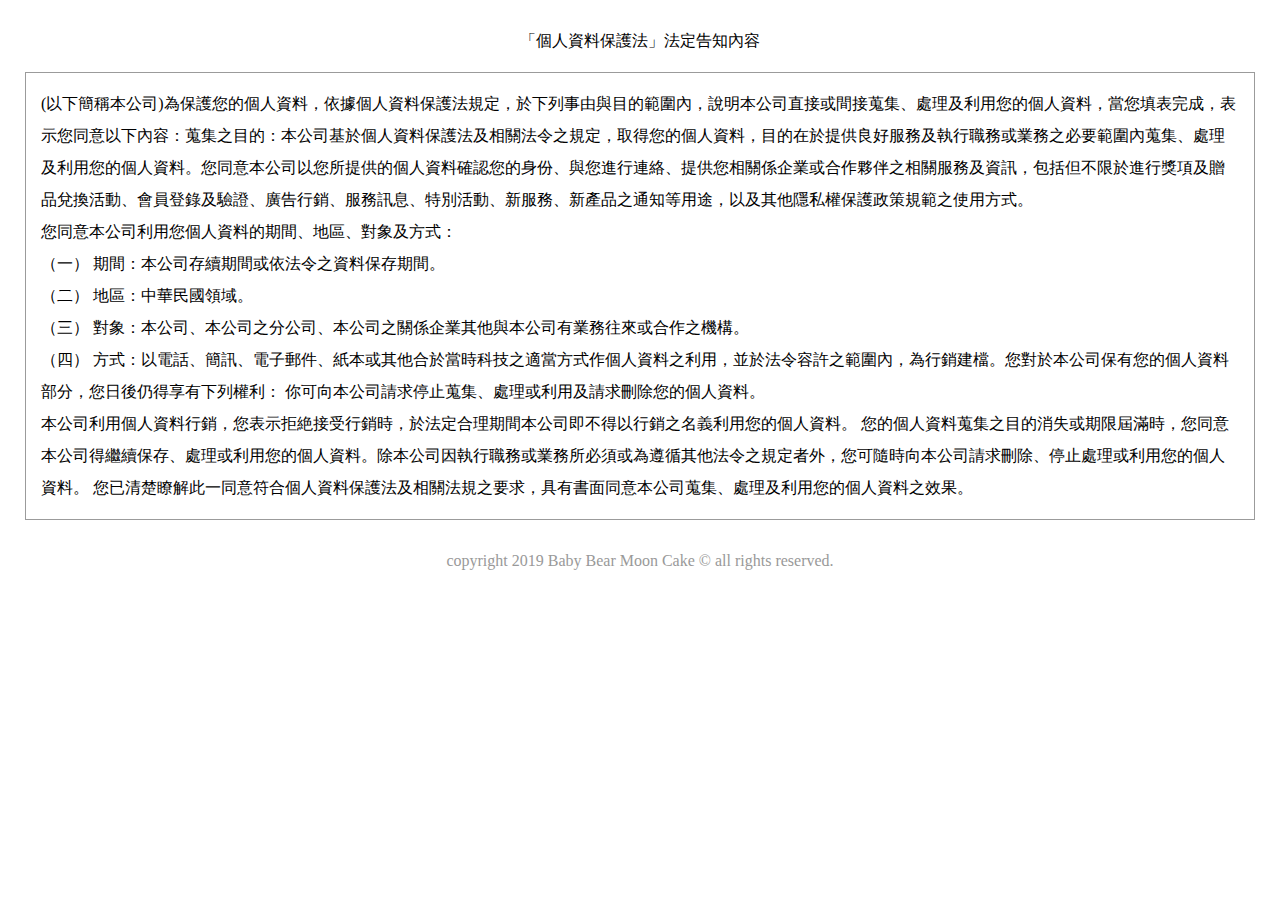
<file: message.html>
<!DOCTYPE html>
<html lang="en">
<head>
    <meta charset="UTF-8">
    <title>熊寶寶彌月蛋糕</title> 
    <!-- meta:vp -->
    <meta name="viewport" content="width=device-width, user-scalable=no, initial-scale=1.0, maximum-scale=1.0, minimum-scale=1.0">
    <meta name="keywords" content="熊寶寶, 熊寶寶彌月蛋糕, 彌月蛋糕, 彌月, 蛋糕, 彌月禮物, 彌月禮盒, 可愛蛋糕, 寶寶蛋糕, 原味蛋糕, 巧克力蛋糕, 杯子蛋糕, 鮮奶蛋糕, 蜂蜜蛋糕, 藍莓蛋糕, 咖啡蛋糕 ">
    <meta name="description" content="熊寶寶, 熊寶寶彌月蛋糕, 彌月蛋糕, 彌月, 蛋糕, 彌月禮物, 彌月禮盒, 可愛蛋糕, 寶寶蛋糕, 原味蛋糕, 巧克力蛋糕, 杯子蛋糕, 鮮奶蛋糕, 蜂蜜蛋糕, 藍莓蛋糕, 咖啡蛋糕 ">
    <meta name="author" content="JENNY CHANG">
    <meta http-equiv="X-UA-Compatible" content="IE=edge">

    <!--css basic-->
    <link rel="icon" href="images/favicon.ico" sizes="16x16 24x24 32x32 48x48 64x64 128x128" />
    <link href="https://fonts.googleapis.com/css?family=EB+Garamond" rel="stylesheet">

    <!--css swiper-->
    <link rel="stylesheet" href="css/swiper/swiper.css">
    
    <!--js basic-->
    <script src="js/jquery-3.1.1.min.js"></script>

    <!--fontawesome basic-->
    <link rel="stylesheet" href="css/fontawesome/all.css">
    <script src="js/fontawesome/all.js"></script>
    <link rel="stylesheet" href="https://use.fontawesome.com/releases/v5.6.3/css/all.css" integrity="sha384-UHRtZLI+pbxtHCWp1t77Bi1L4ZtiqrqD80Kn4Z8NTSRyMA2Fd33n5dQ8lWUE00s/" crossorigin="anonymous">
    <link href="https://fonts.googleapis.com/css?family=Mitr" rel="stylesheet">

    <!--css final-->
    <link rel="stylesheet" href="css/all.css">
    <link rel="stylesheet" href="css/message.css">

    <!--js final-->
    <script src="js/all.js"></script>
</head>
<body>

<div>
    <h1>「個人資料保護法」法定告知內容</h1>
    <div class="message">
        <p>(以下簡稱本公司)為保護您的個人資料，依據個人資料保護法規定，於下列事由與目的範圍內，說明本公司直接或間接蒐集、處理及利用您的個人資料，當您填表完成，表示您同意以下內容：蒐集之目的：本公司基於個人資料保護法及相關法令之規定，取得您的個人資料，目的在於提供良好服務及執行職務或業務之必要範圍內蒐集、處理及利用您的個人資料。您同意本公司以您所提供的個人資料確認您的身份、與您進行連絡、提供您相關係企業或合作夥伴之相關服務及資訊，包括但不限於進行獎項及贈品兌換活動、會員登錄及驗證、廣告行銷、服務訊息、特別活動、新服務、新產品之通知等用途，以及其他隱私權保護政策規範之使用方式。

</p>
        <p>您同意本公司利用您個人資料的期間、地區、對象及方式：</p>
        <p>（一） 期間：本公司存續期間或依法令之資料保存期間。</p>
        <p>（二） 地區：中華民國領域。</p>
        <p>（三） 對象：本公司、本公司之分公司、本公司之關係企業其他與本公司有業務往來或合作之機構。</p>
        <p>（四）  方式：以電話、簡訊、電子郵件、紙本或其他合於當時科技之適當方式作個人資料之利用，並於法令容許之範圍內，為行銷建檔。您對於本公司保有您的個人資料部分，您日後仍得享有下列權利：
你可向本公司請求停止蒐集、處理或利用及請求刪除您的個人資料。</p>
        <p>本公司利用個人資料行銷，您表示拒絶接受行銷時，於法定合理期間本公司即不得以行銷之名義利用您的個人資料。
您的個人資料蒐集之目的消失或期限屆滿時，您同意本公司得繼續保存、處理或利用您的個人資料。除本公司因執行職務或業務所必須或為遵循其他法令之規定者外，您可隨時向本公司請求刪除、停止處理或利用您的個人資料。
您已清楚瞭解此一同意符合個人資料保護法及相關法規之要求，具有書面同意本公司蒐集、處理及利用您的個人資料之效果。</p>
    </div>
    <div class="copyright">copyright 2019 Baby Bear Moon Cake © all rights reserved.</div>
</div>

</body>
</html>
</file>
<file: css/message.css>
body {
  background: #FFF;
  padding: 25px 25px 0px 25px;
  font-size: 1rem;
  line-height: 2em; }

h1 {
  padding-bottom: 15px;
  text-align: center; }

.message {
  padding: 15px;
  border: #9B9B9B 1px solid; }

.copyright {
  text-align: center;
  font-size: #9B9B9B;
  color: #999;
  margin-top: 25px; }
</file>
<file: css/all.css>
@charset "UTF-8";
/* http://meyerweb.com/eric/tools/css/reset/ 
   v2.0 | 20110126
   License: none (public domain)
*/
html, body, div, span, applet, object, iframe, h1, h2, h3, h4, h5, h6, p, blockquote, pre, a, abbr, acronym, address, big, cite, code, del, dfn, em, img, ins, kbd, q, s, samp, small, strike, strong, sub, sup, tt, var, b, u, i, center, dl, dt, dd, ol, ul, li, fieldset, form, label, legend, table, caption, tbody, tfoot, thead, tr, th, td, article, aside, canvas, details, embed, figure, figcaption, footer, header, hgroup, menu, nav, output, ruby, section, summary, time, mark, audio, video {
  margin: 0;
  padding: 0;
  border: 0;
  font-size: 100%;
  font: inherit;
  vertical-align: baseline; }

/* HTML5 display-role reset for older browsers */
article, aside, details, figcaption, figure, footer, header, hgroup, menu, nav, section {
  display: block; }

body {
  line-height: 1; }

ol, ul {
  list-style: none; }

blockquote, q {
  quotes: none; }

blockquote:before, blockquote:after {
  content: '';
  content: none; }

q:before, q:after {
  content: '';
  content: none; }

table {
  border-collapse: collapse;
  /*線不要有間隔*/
  border-spacing: 0;
  /*線線零距離*/ }

input {
  border: none; }

img {
  max-width: 100%; }

/*!
Pure v1.0.0
Copyright 2013 Yahoo!
Licensed under the BSD License.
https://github.com/yahoo/pure/blob/master/LICENSE.md
*/
.pure-button {
  /* Structure */
  display: inline-block;
  zoom: 1;
  line-height: normal;
  white-space: nowrap;
  vertical-align: middle;
  text-align: center;
  cursor: pointer;
  -webkit-user-drag: none;
  -webkit-user-select: none;
  -moz-user-select: none;
  -ms-user-select: none;
  user-select: none;
  -webkit-box-sizing: border-box;
  box-sizing: border-box; }
  .pure-button::-moz-focus-inner {
    padding: 0;
    border: 0; }

/* Firefox: Get rid of the inner focus border */
/* Inherit .pure-g styles */
.pure-button-group {
  letter-spacing: -0.31em;
  /* Webkit: collapse white-space between units */
  *letter-spacing: normal;
  /* reset IE < 8 */
  *word-spacing: -0.43em;
  /* IE < 8: collapse white-space between units */
  text-rendering: optimizespeed;
  /* Webkit: fixes text-rendering: optimizeLegibility */ }

.opera-only :-o-prefocus {
  word-spacing: -0.43em; }

.pure-button-group {
  word-spacing: -0.43em; }
  .pure-button-group .pure-button {
    letter-spacing: normal;
    word-spacing: normal;
    vertical-align: top;
    text-rendering: auto; }

/*csslint outline-none:false*/
.pure-button {
  font-family: inherit;
  font-size: 100%;
  padding: 0.5em 1em;
  color: #fff;
  /* rgba not supported (IE 8) */
  color: rgba(0, 0, 0, 0.8);
  /* rgba supported */
  border: 1px solid #94D4EB;
  /*IE 6/7/8*/
  border: none rgba(0, 0, 0, 0);
  /*IE9 + everything else*/
  background-color: #94D4EB;
  text-decoration: none;
  border-radius: 2px; }
  .pure-button a {
    color: #fff; }

.pure-button-hover {
  /* csslint ignore:start */
  filter: alpha(opacity=90);
  /* csslint ignore:end */
  background-image: -webkit-linear-gradient(transparent, rgba(0, 0, 0, 0.05) 40%, rgba(0, 0, 0, 0.1));
  background-image: -webkit-gradient(linear, left top, left bottom, from(transparent), color-stop(40%, rgba(0, 0, 0, 0.05)), to(rgba(0, 0, 0, 0.1)));
  background-image: -o-linear-gradient(transparent, rgba(0, 0, 0, 0.05) 40%, rgba(0, 0, 0, 0.1));
  background-image: linear-gradient(transparent, rgba(0, 0, 0, 0.05) 40%, rgba(0, 0, 0, 0.1)); }

.pure-button:hover {
  /* csslint ignore:start */
  filter: alpha(opacity=90);
  /* csslint ignore:end */
  background-image: -webkit-linear-gradient(transparent, rgba(0, 0, 0, 0.05) 40%, rgba(0, 0, 0, 0.1));
  background-image: -webkit-gradient(linear, left top, left bottom, from(transparent), color-stop(40%, rgba(0, 0, 0, 0.05)), to(rgba(0, 0, 0, 0.1)));
  background-image: -o-linear-gradient(transparent, rgba(0, 0, 0, 0.05) 40%, rgba(0, 0, 0, 0.1));
  background-image: linear-gradient(transparent, rgba(0, 0, 0, 0.05) 40%, rgba(0, 0, 0, 0.1)); }

.pure-button:focus {
  /* csslint ignore:start */
  filter: alpha(opacity=90);
  /* csslint ignore:end */
  background-image: -webkit-linear-gradient(transparent, rgba(0, 0, 0, 0.05) 40%, rgba(0, 0, 0, 0.1));
  background-image: -webkit-gradient(linear, left top, left bottom, from(transparent), color-stop(40%, rgba(0, 0, 0, 0.05)), to(rgba(0, 0, 0, 0.1)));
  background-image: -o-linear-gradient(transparent, rgba(0, 0, 0, 0.05) 40%, rgba(0, 0, 0, 0.1));
  background-image: linear-gradient(transparent, rgba(0, 0, 0, 0.05) 40%, rgba(0, 0, 0, 0.1));
  outline: 0; }

.pure-button-active {
  -webkit-box-shadow: 0 0 0 1px rgba(0, 0, 0, 0.15) inset, 0 0 6px rgba(0, 0, 0, 0.2) inset;
  box-shadow: 0 0 0 1px rgba(0, 0, 0, 0.15) inset, 0 0 6px rgba(0, 0, 0, 0.2) inset;
  border-color: #000 \9; }

.pure-button:active {
  -webkit-box-shadow: 0 0 0 1px rgba(0, 0, 0, 0.15) inset, 0 0 6px rgba(0, 0, 0, 0.2) inset;
  box-shadow: 0 0 0 1px rgba(0, 0, 0, 0.15) inset, 0 0 6px rgba(0, 0, 0, 0.2) inset;
  border-color: #000 \9; }

.pure-button[disabled] {
  border: none;
  background-image: none;
  /* csslint ignore:start */
  filter: alpha(opacity=40);
  /* csslint ignore:end */
  opacity: 0.40;
  cursor: not-allowed;
  -webkit-box-shadow: none;
  box-shadow: none;
  pointer-events: none; }

.pure-button-disabled {
  border: none;
  background-image: none;
  /* csslint ignore:start */
  filter: alpha(opacity=40);
  /* csslint ignore:end */
  opacity: 0.40;
  cursor: not-allowed;
  -webkit-box-shadow: none;
  box-shadow: none;
  pointer-events: none; }
  .pure-button-disabled:hover, .pure-button-disabled:focus, .pure-button-disabled:active {
    border: none;
    background-image: none;
    /* csslint ignore:start */
    filter: alpha(opacity=40);
    /* csslint ignore:end */
    opacity: 0.40;
    cursor: not-allowed;
    -webkit-box-shadow: none;
    box-shadow: none;
    pointer-events: none; }

.pure-button-hidden {
  display: none; }

.pure-button-primary, .pure-button-selected {
  background-color: #0078e7;
  color: #fff; }

a.pure-button-primary, a.pure-button-selected {
  background-color: #0078e7;
  color: #fff; }

/* Button Groups */
.pure-button-group .pure-button {
  margin: 0;
  border-radius: 0;
  border-right: 1px solid #111;
  /* fallback color for rgba() for IE7/8 */
  border-right: 1px solid rgba(0, 0, 0, 0.2); }
  .pure-button-group .pure-button:first-child {
    border-top-left-radius: 2px;
    border-bottom-left-radius: 2px; }
  .pure-button-group .pure-button:last-child {
    border-top-right-radius: 2px;
    border-bottom-right-radius: 2px;
    border-right: none; }

/*!
Pure v1.0.0
Copyright 2013 Yahoo!
Licensed under the BSD License.
https://github.com/yahoo/pure/blob/master/LICENSE.md
*/
/*csslint box-model:false*/
/*
Box-model set to false because we're setting a height on select elements, which
also have border and padding. This is done because some browsers don't render
the padding. We explicitly set the box-model for select elements to border-box,
so we can ignore the csslint warning.
*/
.pure-form input[type="text"], .pure-form input[type="password"], .pure-form input[type="email"], .pure-form input[type="url"], .pure-form input[type="date"], .pure-form input[type="month"], .pure-form input[type="time"], .pure-form input[type="datetime"], .pure-form input[type="datetime-local"], .pure-form input[type="week"], .pure-form input[type="number"], .pure-form input[type="search"], .pure-form input[type="tel"], .pure-form input[type="color"] {
  padding: 0.5em 0.6em;
  display: inline-block;
  border: 1px solid #ccc;
  -webkit-box-shadow: inset 0 1px 3px #ddd;
  box-shadow: inset 0 1px 3px #ddd;
  border-radius: 4px;
  vertical-align: middle;
  -webkit-box-sizing: border-box;
  box-sizing: border-box; }

.pure-form select, .pure-form textarea {
  padding: 0.5em 0.6em;
  display: inline-block;
  border: 1px solid #ccc;
  -webkit-box-shadow: inset 0 1px 3px #ddd;
  box-shadow: inset 0 1px 3px #ddd;
  border-radius: 4px;
  vertical-align: middle;
  -webkit-box-sizing: border-box;
  box-sizing: border-box; }

.pure-form input:not([type]) {
  padding: 0.5em 0.6em;
  display: inline-block;
  border: 1px solid #ccc;
  -webkit-box-shadow: inset 0 1px 3px #ddd;
  box-shadow: inset 0 1px 3px #ddd;
  border-radius: 4px;
  -webkit-box-sizing: border-box;
  box-sizing: border-box; }

.pure-form input[type="color"] {
  padding: 0.2em 0.5em; }

.pure-form input[type="text"]:focus, .pure-form input[type="password"]:focus, .pure-form input[type="email"]:focus, .pure-form input[type="url"]:focus, .pure-form input[type="date"]:focus, .pure-form input[type="month"]:focus, .pure-form input[type="time"]:focus, .pure-form input[type="datetime"]:focus, .pure-form input[type="datetime-local"]:focus, .pure-form input[type="week"]:focus, .pure-form input[type="number"]:focus, .pure-form input[type="search"]:focus, .pure-form input[type="tel"]:focus, .pure-form input[type="color"]:focus {
  outline: 0;
  border-color: #129FEA; }

.pure-form select:focus, .pure-form textarea:focus {
  outline: 0;
  border-color: #129FEA; }

.pure-form input:not([type]):focus {
  outline: 0;
  border-color: #129FEA; }

.pure-form input[type="file"]:focus, .pure-form input[type="radio"]:focus, .pure-form input[type="checkbox"]:focus {
  outline: thin solid #129FEA;
  outline: 1px auto #129FEA; }

.pure-form .pure-checkbox, .pure-form .pure-radio {
  margin: 0.5em 0;
  display: block; }

.pure-form input[type="text"][disabled], .pure-form input[type="password"][disabled], .pure-form input[type="email"][disabled], .pure-form input[type="url"][disabled], .pure-form input[type="date"][disabled], .pure-form input[type="month"][disabled], .pure-form input[type="time"][disabled], .pure-form input[type="datetime"][disabled], .pure-form input[type="datetime-local"][disabled], .pure-form input[type="week"][disabled], .pure-form input[type="number"][disabled], .pure-form input[type="search"][disabled], .pure-form input[type="tel"][disabled], .pure-form input[type="color"][disabled] {
  cursor: not-allowed;
  background-color: #eaeded;
  color: #cad2d3; }

.pure-form select[disabled], .pure-form textarea[disabled] {
  cursor: not-allowed;
  background-color: #eaeded;
  color: #cad2d3; }

.pure-form input:not([type])[disabled] {
  cursor: not-allowed;
  background-color: #eaeded;
  color: #cad2d3; }

.pure-form input[readonly] {
  background-color: #eee;
  /* menu hover bg color */
  color: #777;
  /* menu text color */
  border-color: #ccc; }

.pure-form select[readonly], .pure-form textarea[readonly] {
  background-color: #eee;
  /* menu hover bg color */
  color: #777;
  /* menu text color */
  border-color: #ccc; }

.pure-form input:focus:invalid, .pure-form textarea:focus:invalid, .pure-form select:focus:invalid {
  color: #b94a48;
  border-color: #e9322d; }

.pure-form input[type="file"]:focus:invalid:focus, .pure-form input[type="radio"]:focus:invalid:focus, .pure-form input[type="checkbox"]:focus:invalid:focus {
  outline-color: #e9322d; }

.pure-form select {
  /* Normalizes the height; padding is not sufficient. */
  height: 2.25em;
  border: 1px solid #ccc;
  background-color: white; }
  .pure-form select[multiple] {
    height: auto; }

.pure-form label {
  margin: 0.5em 0 0.2em; }

.pure-form fieldset {
  margin: 0;
  padding: 0.35em 0 0.75em;
  border: 0; }

.pure-form legend {
  display: block;
  width: 100%;
  padding: 0.3em 0;
  margin-bottom: 0.3em;
  color: #333;
  border-bottom: 1px solid #e5e5e5; }

/*
Need to separate out the :not() selector from the rest of the CSS 2.1 selectors
since IE8 won't execute CSS that contains a CSS3 selector.
*/
/* Chrome (as of v.32/34 on OS X) needs additional room for color to display. */
/* May be able to remove this tweak as color inputs become more standardized across browsers. */
/*
Need to separate out the :not() selector from the rest of the CSS 2.1 selectors
since IE8 won't execute CSS that contains a CSS3 selector.
*/
/*
Need to separate out the :not() selector from the rest of the CSS 2.1 selectors
since IE8 won't execute CSS that contains a CSS3 selector.
*/
.pure-form-stacked input[type="text"], .pure-form-stacked input[type="password"], .pure-form-stacked input[type="email"], .pure-form-stacked input[type="url"], .pure-form-stacked input[type="date"], .pure-form-stacked input[type="month"], .pure-form-stacked input[type="time"], .pure-form-stacked input[type="datetime"], .pure-form-stacked input[type="datetime-local"], .pure-form-stacked input[type="week"], .pure-form-stacked input[type="number"], .pure-form-stacked input[type="search"], .pure-form-stacked input[type="tel"], .pure-form-stacked input[type="color"], .pure-form-stacked input[type="file"] {
  display: block;
  margin: 0.25em 0; }

.pure-form-stacked select, .pure-form-stacked label, .pure-form-stacked textarea, .pure-form-stacked input:not([type]) {
  display: block;
  margin: 0.25em 0; }

/*
Need to separate out the :not() selector from the rest of the CSS 2.1 selectors
since IE8 won't execute CSS that contains a CSS3 selector.
*/
.pure-form-aligned input, .pure-form-aligned textarea, .pure-form-aligned select, .pure-form-aligned .pure-help-inline {
  display: inline-block;
  *display: inline;
  *zoom: 1;
  vertical-align: middle; }

.pure-form-message-inline {
  display: inline-block;
  *display: inline;
  *zoom: 1;
  vertical-align: middle; }

.pure-form-aligned textarea {
  vertical-align: top; }

.pure-form-aligned .pure-control-group {
  margin-bottom: 0.5em; }
  .pure-form-aligned .pure-control-group label {
    text-align: right;
    display: inline-block;
    vertical-align: middle;
    width: 10em;
    margin: 0 1em 0 0; }

.pure-form-aligned .pure-controls {
  margin: 1.5em 0 0 11em; }

/* Aligned Forms */
/* Rounded Inputs */
.pure-form input.pure-input-rounded, .pure-form .pure-input-rounded {
  border-radius: 2em;
  padding: 0.5em 1em; }

.pure-form .pure-group fieldset {
  margin-bottom: 10px; }

.pure-form .pure-group input, .pure-form .pure-group textarea {
  display: block;
  padding: 10px;
  margin: 0 0 -1px;
  border-radius: 0;
  position: relative;
  top: -1px; }

.pure-form .pure-group input:focus, .pure-form .pure-group textarea:focus {
  z-index: 3; }

.pure-form .pure-group input:first-child, .pure-form .pure-group textarea:first-child {
  top: 1px;
  border-radius: 4px 4px 0 0;
  margin: 0; }

.pure-form .pure-group input:first-child:last-child, .pure-form .pure-group textarea:first-child:last-child {
  top: 1px;
  border-radius: 4px;
  margin: 0; }

.pure-form .pure-group input:last-child, .pure-form .pure-group textarea:last-child {
  top: -2px;
  border-radius: 0 0 4px 4px;
  margin: 0; }

.pure-form .pure-group button {
  margin: 0.35em 0; }

.pure-form .pure-input-1 {
  width: 100%; }

.pure-form .pure-input-3-4 {
  width: 75%; }

.pure-form .pure-input-2-3 {
  width: 66%; }

.pure-form .pure-input-1-2 {
  width: 50%; }

.pure-form .pure-input-1-3 {
  width: 33%; }

.pure-form .pure-input-1-4 {
  width: 25%; }

.pure-form .pure-help-inline {
  display: inline-block;
  padding-left: 0.3em;
  color: #666;
  vertical-align: middle;
  font-size: 0.875em; }

/* Grouped Inputs */
/* Inline help for forms */
/* NOTE: pure-help-inline is deprecated. Use .pure-form-message-inline instead. */
.pure-form-message-inline {
  display: inline-block;
  padding-left: 0.3em;
  color: #666;
  vertical-align: middle;
  font-size: 0.875em; }

/* Block help for forms */
.pure-form-message {
  display: block;
  color: #666;
  font-size: 0.875em; }

@media only screen and (max-width: 480px) {
  .pure-form button[type="submit"] {
    margin: 0.7em 0 0; }
  .pure-form input:not([type]), .pure-form input[type="text"], .pure-form input[type="password"], .pure-form input[type="email"], .pure-form input[type="url"], .pure-form input[type="date"], .pure-form input[type="month"], .pure-form input[type="time"], .pure-form input[type="datetime"], .pure-form input[type="datetime-local"], .pure-form input[type="week"], .pure-form input[type="number"], .pure-form input[type="search"], .pure-form input[type="tel"], .pure-form input[type="color"] {
    margin-bottom: 0.3em;
    display: block; }
  .pure-form label {
    margin-bottom: 0.3em;
    display: block; }
  .pure-group input:not([type]), .pure-group input[type="text"], .pure-group input[type="password"], .pure-group input[type="email"], .pure-group input[type="url"], .pure-group input[type="date"], .pure-group input[type="month"], .pure-group input[type="time"], .pure-group input[type="datetime"], .pure-group input[type="datetime-local"], .pure-group input[type="week"], .pure-group input[type="number"], .pure-group input[type="search"], .pure-group input[type="tel"], .pure-group input[type="color"] {
    margin-bottom: 0; }
  .pure-form-aligned .pure-control-group label {
    margin-bottom: 0.3em;
    text-align: left;
    display: block;
    width: 100%; }
  .pure-form-aligned .pure-controls {
    margin: 1.5em 0 0 0; }
  /* NOTE: pure-help-inline is deprecated. Use .pure-form-message-inline instead. */
  .pure-form .pure-help-inline, .pure-form-message-inline, .pure-form-message {
    display: block;
    font-size: 0.75em;
    /* Increased bottom padding to make it group with its related input element. */
    padding: 0.2em 0 0.8em; } }

body {
  font-family: 'Noto Sans TC', ‘cwTeXMing’, 'sans-serif', 
 "Microsoft JhengHei"; }

a {
  text-decoration: none; }

/*設定rem=16*/
html {
  font-size: 16px; }

.clearfix:after {
  content: "";
  display: table;
  clear: both; }

#gototop {
  position: fixed;
  bottom: 20px;
  right: 20px;
  z-index: 100;
  cursor: pointer; }

.top {
  padding: 15px 20px;
  border-radius: 50%;
  text-align: center;
  color: #fff;
  background: #bababa; }
  .top i {
    font-size: 1.2rem;
    font-weight: 300; }

.top:hover {
  color: #bbb;
  background: #fff; }

#wrap {
  max-width: 1280px;
  margin: 0 auto; }

/*nav*/
nav {
  background-color: #faf9f9;
  position: relative;
  padding: 10px 30px;
  -webkit-box-shadow: 0px 3px 6px #DBDBDB;
  box-shadow: 0px 3px 6px #DBDBDB;
  z-index: 2; }

.nav-box {
  margin: 0 auto;
  max-width: 1280px;
  padding: 0px 30px; }
  @media (max-width: 768px) {
    .nav-box {
      padding: 0px; } }
  .nav-box .menu {
    float: right;
    margin-top: 20px; }
    @media (max-width: 768px) {
      .nav-box .menu {
        float: none;
        /*隱藏選單開始*/
        max-height: 0px;
        overflow: hidden;
        /*隱藏選單結束*/
        -webkit-transition: max-height 2.3s;
        -o-transition: max-height 2.3s;
        transition: max-height 2.3s;
        /*絕對定位疊在網頁上*/
        position: absolute;
        z-index: 100;
        /*header 80px+1px boder 線條*/
        top: 55px;
        left: 0;
        right: 0;
        background-color: #faf9f9;
        text-align: center;
        border: none; } }
    .nav-box .menu .icon {
      margin-right: 4px;
      margin-bottom: -4px; }
    .nav-box .menu .img {
      float: left; }
    @media (max-width: 768px) {
      .nav-box .menu li:nth-child(1) {
        border-top: solid 1px #9B9B9B; } }
    .nav-box .menu li {
      float: left; }
      @media (max-width: 768px) {
        .nav-box .menu li {
          float: none;
          border-bottom: solid 1px #9B9B9B; } }
      .nav-box .menu li a {
        font-size: 1.2rem;
        line-height: 30px;
        color: #9B9B9B;
        letter-spacing: 4px;
        margin-left: 30px; }
        @media (max-width: 768px) {
          .nav-box .menu li a {
            line-height: 60px;
            padding-left: 15px;
            margin: 0 auto;
            border: none;
            -webkit-transition: all 0.3s;
            -o-transition: all 0.3s;
            transition: all 0.3s; } }
      .nav-box .menu li a:hover {
        color: #EBA89C; }
  .nav-box .logo {
    float: left; }
    .nav-box .logo a {
      background: url(../images/logo.png);
      background-repeat: no-repeat;
      display: block;
      width: 200px;
      height: 57px;
      text-indent: 110%;
      white-space: nowrap;
      overflow: hidden; }

main {
  padding: 30px 0px; }

footer {
  padding: 5px 10px; }

#footer-bg {
  /*background-color: #ededed;
	border: solid 1px red;*/ }

#copyright-bg {
  margin: 0 auto;
  font-size: 0.8rem;
  text-align: center;
  color: #bababa;
  line-height: 2rem; }

.showmenu {
  display: none; }
  @media (max-width: 768px) {
    .showmenu {
      display: block;
      float: right;
      background: url(../images/menu.png);
      background-repeat: no-repeat;
      width: 50px;
      height: 50px; } }

.menu-show .menu {
  max-height: 800px; }

#ad-index-banner-phone {
  display: none; }
  @media (max-width: 768px) {
    #ad-index-banner-phone {
      display: block; } }

#ad-index-banner {
  margin: 0 auto;
  height: 640px; }
  #ad-index-banner .index-banner {
    position: relative; }
  @media (max-width: 768px) {
    #ad-index-banner {
      display: none; } }

#top-kind h2 {
  font-family: 'Mitr', sans-serif;
  color: #EBA89C;
  text-align: center;
  margin-bottom: 1rem;
  margin-top: 1rem;
  font-size: 2rem; }

#top-kind li {
  float: left;
  width: 31.33333%;
  text-align: center; }

#top-kind li:first-child {
  margin-right: 3%; }

#top-kind li:nth-child(2) {
  margin-right: 3%; }

#top-kind span {
  font-size: 1.2rem;
  line-height: 2.5rem;
  color: #9B9B9B;
  text-align: center;
  letter-spacing: .2rem; }

@media (max-width: 768px) {
  #top-kind {
    text-align: center; }
    #top-kind li {
      float: none;
      width: 80%;
      margin-left: 10%;
      margin-right: 10%;
      text-align: center;
      margin-bottom: 2rem; } }

#ad-abouts-banner-phone {
  display: none; }
  @media (max-width: 768px) {
    #ad-abouts-banner-phone {
      display: block;
      margin: 10px auto;
      height: auto; }
      #ad-abouts-banner-phone .abouts-banner-phone {
        position: relative; }
      #ad-abouts-banner-phone .bg-white-phone {
        padding: .5rem;
        background-color: #fff;
        z-index: 1;
        opacity: 0.7;
        text-align: center;
        font-size: 1.125rem;
        line-height: 2.5rem;
        position: absolute;
        top: 60px;
        left: 15%;
        right: 15%; }
      #ad-abouts-banner-phone h2 {
        font-family: 'Mitr', sans-serif;
        color: #EBA89C;
        margin-bottom: .5rem;
        margin-top: 1rem;
        font-size: 2rem; } }

#ad-abouts-banner {
  margin: 30px auto;
  height: 400px;
  padding-bottom: 20px; }
  #ad-abouts-banner .abouts-banner {
    position: relative; }
  #ad-abouts-banner .bg-white {
    padding: 1.25rem;
    background-color: #fff;
    z-index: 1;
    opacity: 0.7;
    text-align: center;
    font-size: 1.125rem;
    line-height: 2.5rem;
    position: absolute;
    top: 100px;
    left: 35%;
    right: 35%; }
    #ad-abouts-banner .bg-white h2 {
      font-family: 'Mitr', sans-serif;
      color: #EBA89C;
      margin-bottom: .5rem;
      margin-top: 1rem;
      font-size: 2rem; }
  @media (max-width: 768px) {
    #ad-abouts-banner {
      display: none; } }

#ad-index-banner-phone {
  display: none; }
  @media (max-width: 768px) {
    #ad-index-banner-phone {
      display: block; } }

#ad-index-banner {
  margin: 0 auto;
  height: 640px; }
  #ad-index-banner .index-banner {
    position: relative; }
  @media (max-width: 768px) {
    #ad-index-banner {
      display: none; } }

section {
  margin: 0 auto;
  max-width: 1280px;
  padding: 30px 0px; }
  @media (max-width: 768px) {
    section {
      padding: 0px; } }
  section li {
    float: left;
    width: 50%; }
    @media (max-width: 768px) {
      section li {
        float: none;
        width: 100%; } }
  section li:nth-child(2) {
    width: 46%;
    margin-left: 2%; }
    @media (max-width: 768px) {
      section li:nth-child(2) {
        width: 90%;
        margin-left: 5%;
        margin-right: 5%; } }
  section .section-pic {
    padding-top: 1rem;
    padding-bottom: 1rem; }
    @media (max-width: 768px) {
      section .section-pic {
        padding-top: 0rem;
        padding-bottom: 0rem; } }
    section .section-pic .section-pic-pc {
      display: block; }
      @media (max-width: 768px) {
        section .section-pic .section-pic-pc {
          display: none; } }
    section .section-pic .section-pic-phone {
      display: none; }
      @media (max-width: 768px) {
        section .section-pic .section-pic-phone {
          display: block; } }
  section .section-text {
    padding-top: 1rem;
    padding-bottom: 1rem; }
    section .section-text h2 {
      color: #e98d7c;
      margin-bottom: 1rem;
      margin-top: 1rem;
      font-size: 2rem; }
    section .section-text h5 {
      color: #9B9B9B;
      font-size: 1.2rem;
      line-height: 1.5rem;
      margin-bottom: 1rem; }
    section .section-text p {
      color: #9B9B9B;
      line-height: 1.5rem; }

article {
  margin: 0 auto;
  background-color: #deeaee; }
  article li {
    float: left;
    width: 50%; }
    @media (max-width: 768px) {
      article li {
        float: none;
        width: 100%; } }
    article li .article-pic-pc {
      display: block; }
      @media (max-width: 768px) {
        article li .article-pic-pc {
          display: none; } }
    article li .article-pic-phone {
      display: none; }
      @media (max-width: 768px) {
        article li .article-pic-phone {
          display: block; } }
  article p {
    color: #9B9B9B;
    line-height: 1.5rem; }
  article .article-text {
    padding-top: 1rem;
    padding-bottom: 1rem; }

.article-text ul {
  margin-left: 10%;
  margin-right: 5%;
  margin-top: 5rem; }
  @media (max-width: 768px) {
    .article-text ul {
      margin-left: 5%;
      margin-top: 1rem; } }
  .article-text ul li {
    float: left;
    width: 40%;
    margin-right: 10%; }
    @media (max-width: 768px) {
      .article-text ul li {
        float: none;
        width: 100%; } }
    .article-text ul li p {
      margin-bottom: 2rem; }

.login {
  padding: 40px 30px;
  height: auto; }
  .login span {
    font-size: 1.2rem;
    line-height: 33px;
    letter-spacing: 5px; }

.form-login {
  padding: 20px 20px;
  margin: 0 auto;
  color: #9B9B9B;
  /*border: solid 1px #aaa;*/
  text-align: left;
  max-width: 350px;
  background: #deeaee;
  /*box-shadow: 2px 2px 3px #ddd;*/ }
  .form-login .form-login-text {
    width: 330px;
    height: 40px;
    font-size: 20px; }
    @media (max-width: 768px) {
      .form-login .form-login-text {
        width: 100%;
        height: 40px;
        font-size: 20px; } }
  .form-login h2 {
    font-size: 1.2rem;
    line-height: 32px;
    margin-bottom: 20px;
    letter-spacing: 5px;
    border-bottom: 1px solid #979797;
    max-width: 100%; }

.btn-loginbtn {
  font-size: 1rem;
  background-color: #94D4EB;
  padding: .5em 3em;
  color: #fff; }

.register-link a {
  font-size: 1rem;
  line-height: 33px;
  color: #EBA89C; }

.register {
  padding: 20px 20px;
  height: auto; }
  .register .main {
    width: 25%;
    padding: 20px 20px;
    margin: 0 auto;
    color: #666;
    /*border: solid 1px #aaa;*/
    text-align: left;
    background: #f4f4f4;
    /*box-shadow: 2px 2px 3px #ddd;*/
    font-size: 1rem;
    line-height: 30px; }
    @media (max-width: 768px) {
      .register .main {
        width: 100%;
        padding: 0px; } }
  .register h3 {
    margin-bottom: 20px;
    font-size: 20px;
    line-height: 30px;
    border-bottom: solid 1px #9B9B9B; }
  .register a {
    color: #94D4EB; }

.form-aligned {
  padding: 10px;
  color: #666;
  /*border: solid 1px #aaa;*/ }
  .form-aligned .form-login-text {
    height: 30px;
    font-size: 20px;
    margin-left: 0px; }

.pure-form-aligned .pure-control-group label {
  text-align: right;
  display: inline-block;
  vertical-align: middle;
  width: 5em;
  margin: 0 1em 0 0;
  /*border: solid 1px #555;*/ }
  @media (max-width: 768px) {
    .pure-form-aligned .pure-control-group label {
      text-align: left; } }

.pure-form-aligned .pure-controls {
  margin: 1.5em 0 0 11em; }

.pure-form-aligned .pure-controls {
  margin: 0em 0 0 0em; }
  @media (max-width: 768px) {
    .pure-form-aligned .pure-controls {
      margin: 0em 0 0 0;
      margin-left: 0px; } }

.pure-form-aligned .pure-controls {
  margin: 0em 0 0 0;
  margin-left: 110px; }
  @media (max-width: 768px) {
    .pure-form-aligned .pure-controls {
      margin-left: 0px; } }

.pure-checkbox {
  margin: 0em 0; }

.btn-register {
  font-size: 1rem;
  background-color: #94D4EB;
  padding: .5em 3em;
  color: #fff; }

.checknumber {
  margin-left: 110px; }
  @media (max-width: 768px) {
    .checknumber {
      margin-left: 0px; } }

main {
  margin: 0 auto;
  max-width: 1280px; }

.reservation {
  padding: 20px 20px;
  height: auto; }
  .reservation .reservation-kind {
    float: left;
    margin-right: 20px;
    width: 20%; }
    @media (max-width: 768px) {
      .reservation .reservation-kind {
        float: none;
        width: 100%; } }
    .reservation .reservation-kind h2 {
      font-size: 1.5rem;
      color: #94D4EB;
      line-height: 1.5em;
      text-align: left;
      margin-bottom: 1em; }
  .reservation .reservation-main {
    float: right;
    width: 78%; }
    @media (max-width: 768px) {
      .reservation .reservation-main {
        float: none;
        width: 100%;
        margin-bottom: 20px; } }

.reservation-kind .fa-utensils {
  font-size: 30px;
  margin-right: 10px; }

.kind li a {
  display: block;
  color: #666;
  text-align: left;
  padding: 10px 5px;
  border-bottom: 1px solid #666;
  text-decoration: none;
  font-size: 18px;
  line-height: 20px; }

.kind li a:hover {
  color: #94D4EB;
  font-weight: 600; }

.kind-all-open {
  display: none; }
  .kind-all-open li {
    display: block;
    color: #9B9B9B;
    text-align: left;
    padding: 10px 5px;
    border-bottom: 1px solid #666;
    text-decoration: none;
    font-size: 1rem;
    line-height: 20px; }

.kind-sale-open {
  display: none; }
  .kind-sale-open li {
    display: block;
    color: #9B9B9B;
    text-align: left;
    padding: 10px 5px;
    border-bottom: 1px solid #666;
    text-decoration: none;
    font-size: 1rem;
    line-height: 20px; }

.kind-mon-open {
  display: none; }
  .kind-mon-open li {
    display: block;
    color: #9B9B9B;
    text-align: left;
    padding: 10px 5px;
    border-bottom: 1px solid #666;
    text-decoration: none;
    font-size: 1rem;
    line-height: 20px; }

.kind-baby-open {
  display: none; }
  .kind-baby-open li {
    display: block;
    color: #9B9B9B;
    text-align: left;
    padding: 10px 5px;
    border-bottom: 1px solid #666;
    text-decoration: none;
    font-size: 1rem;
    line-height: 20px; }

.cake-bar {
  margin-bottom: 20px;
  margin-top: 10px;
  /*border: 1px solid #666;*/ }
  @media (max-width: 768px) {
    .cake-bar {
      margin-top: 40px; } }
  .cake-bar li {
    float: left; }
  .cake-bar li:nth-child(2) {
    width: 40%; }

.cake-search-box {
  height: 32px;
  padding: 5px;
  border: solid 1px #bababa;
  color: #bababa;
  -webkit-box-sizing: border-box;
  box-sizing: border-box; }

.cake-check {
  height: 32px;
  font-size: 18px;
  letter-spacing: 1px;
  line-height: 32px;
  text-align: right;
  /*border: solid 1px red;*/
  color: #fff;
  background-color: #bababa;
  padding-left: 4px;
  padding-right: 4px; }
  .cake-check .fa-clipboard-check {
    font-size: 20px;
    line-height: 32px;
    margin-right: 5px;
    margin-left: 10px; }

.cake-menu {
  height: auto;
  /*border: solid 1px red;*/ }
  .cake-menu li {
    text-align: center;
    display: block;
    float: left;
    width: 30%;
    height: auto;
    -webkit-box-sizing: border-box;
    box-sizing: border-box;
    margin-right: 5%;
    margin-bottom: 2.5rem;
    padding-bottom: 10px; }
    @media (max-width: 768px) {
      .cake-menu li {
        width: 100%; } }
    .cake-menu li img {
      border-radius: 20px;
      max-width: 100%;
      margin-bottom: 20px; }
  .cake-menu li:nth-child(3) {
    margin-right: 0px; }
  .cake-menu li:nth-child(6) {
    margin-right: 0px; }
  .cake-menu li:nth-child(9) {
    margin-right: 0px; }
  .cake-menu h4 {
    margin-bottom: 5px;
    font-size: 1.2rem;
    color: #9B9B9B;
    margin-bottom: 10px; }
  .cake-menu hr {
    width: 80%;
    height: 1px;
    border: none;
    border-top: 1px solid #666; }
  .cake-menu h3 {
    margin-bottom: 10px;
    font-weight: 700;
    font-size: 1.2rem;
    color: #EBA89C; }
</file>
